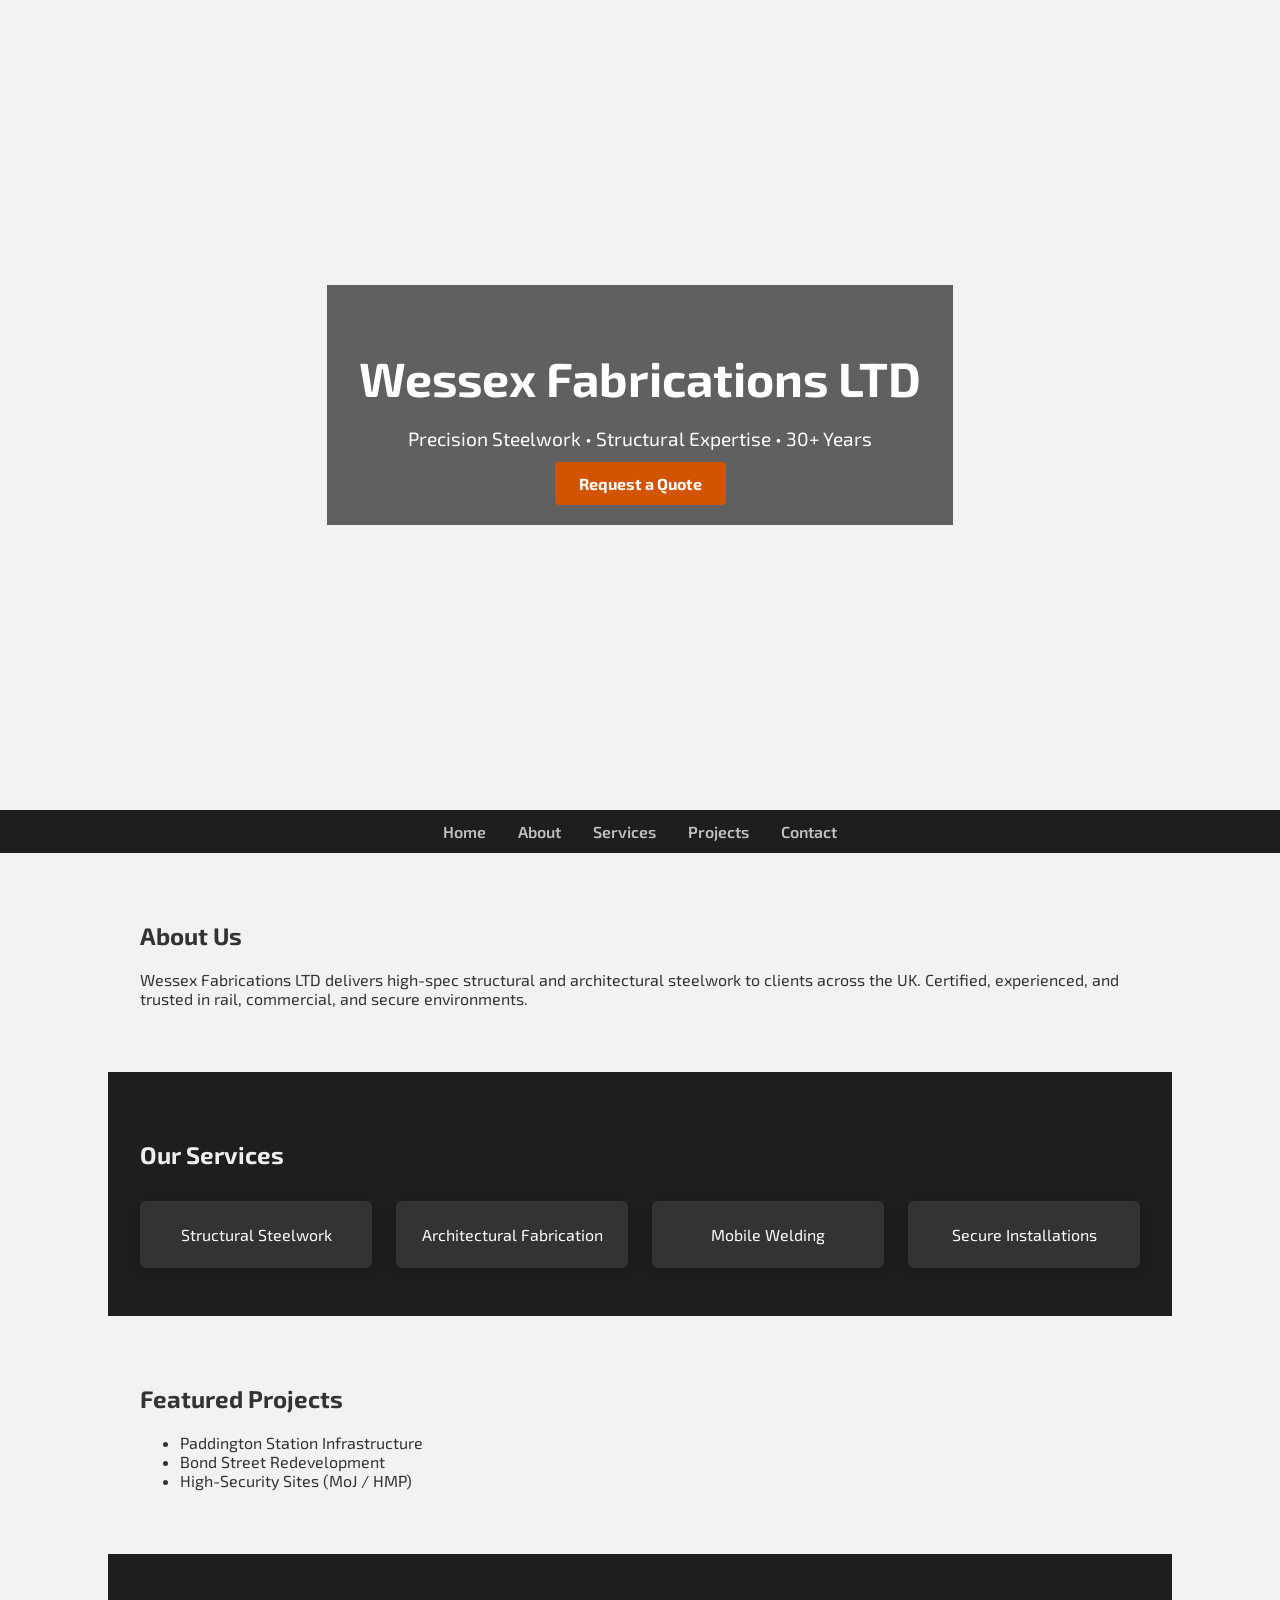
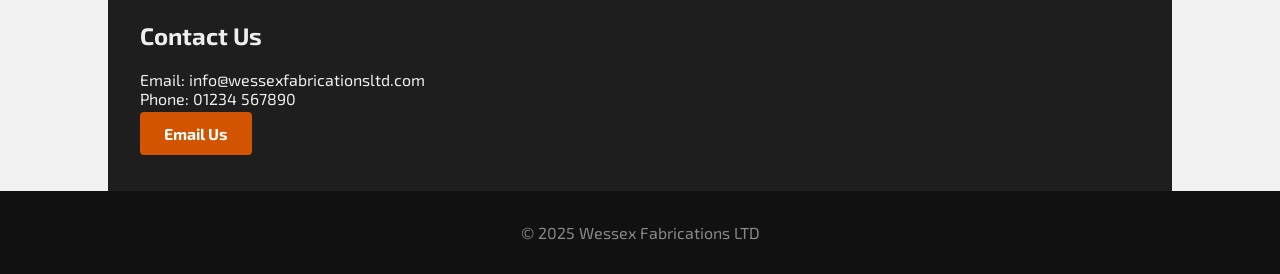
<file: index.html>
<!DOCTYPE html>
<html lang="en">
<head>
  <meta charset="UTF-8" />
  <meta name="viewport" content="width=device-width, initial-scale=1.0" />
  <title>Wessex Fabrications LTD</title>
  <link rel="stylesheet" href="css/styles.css">
  <link href="https://fonts.googleapis.com/css2?family=Exo+2:wght@400;700&display=swap" rel="stylesheet" />
</head>
<body>
  <header class="hero">
    <div class="hero-overlay">
      <h1>Wessex Fabrications LTD</h1>
      <p>Precision Steelwork • Structural Expertise • 30+ Years</p>
      <a href="#contact" class="btn">Request a Quote</a>
    </div>
  </header>

  <nav>
    <ul>
      <li><a href="#">Home</a></li>
      <li><a href="#about">About</a></li>
      <li><a href="#services">Services</a></li>
      <li><a href="#projects">Projects</a></li>
      <li><a href="#contact">Contact</a></li>
    </ul>
  </nav>

  <section id="about" class="section">
    <h2>About Us</h2>
    <p>Wessex Fabrications LTD delivers high-spec structural and architectural steelwork to clients across the UK. Certified, experienced, and trusted in rail, commercial, and secure environments.</p>
  </section>

  <section id="services" class="section dark">
    <h2>Our Services</h2>
    <div class="grid">
      <div class="card">Structural Steelwork</div>
      <div class="card">Architectural Fabrication</div>
      <div class="card">Mobile Welding</div>
      <div class="card">Secure Installations</div>
    </div>
  </section>

  <section id="projects" class="section">
    <h2>Featured Projects</h2>
    <ul>
      <li>Paddington Station Infrastructure</li>
      <li>Bond Street Redevelopment</li>
      <li>High-Security Sites (MoJ / HMP)</li>
    </ul>
  </section>

  <section id="contact" class="section dark">
    <h2>Contact Us</h2>
    <p>Email: info@wessexfabricationsltd.com<br>Phone: 01234 567890</p>
    <a href="mailto:info@wessexfabricationsltd.com" class="btn">Email Us</a>
  </section>

  <footer>
    &copy; 2025 Wessex Fabrications LTD
  </footer>
</body>
</html>
</file>
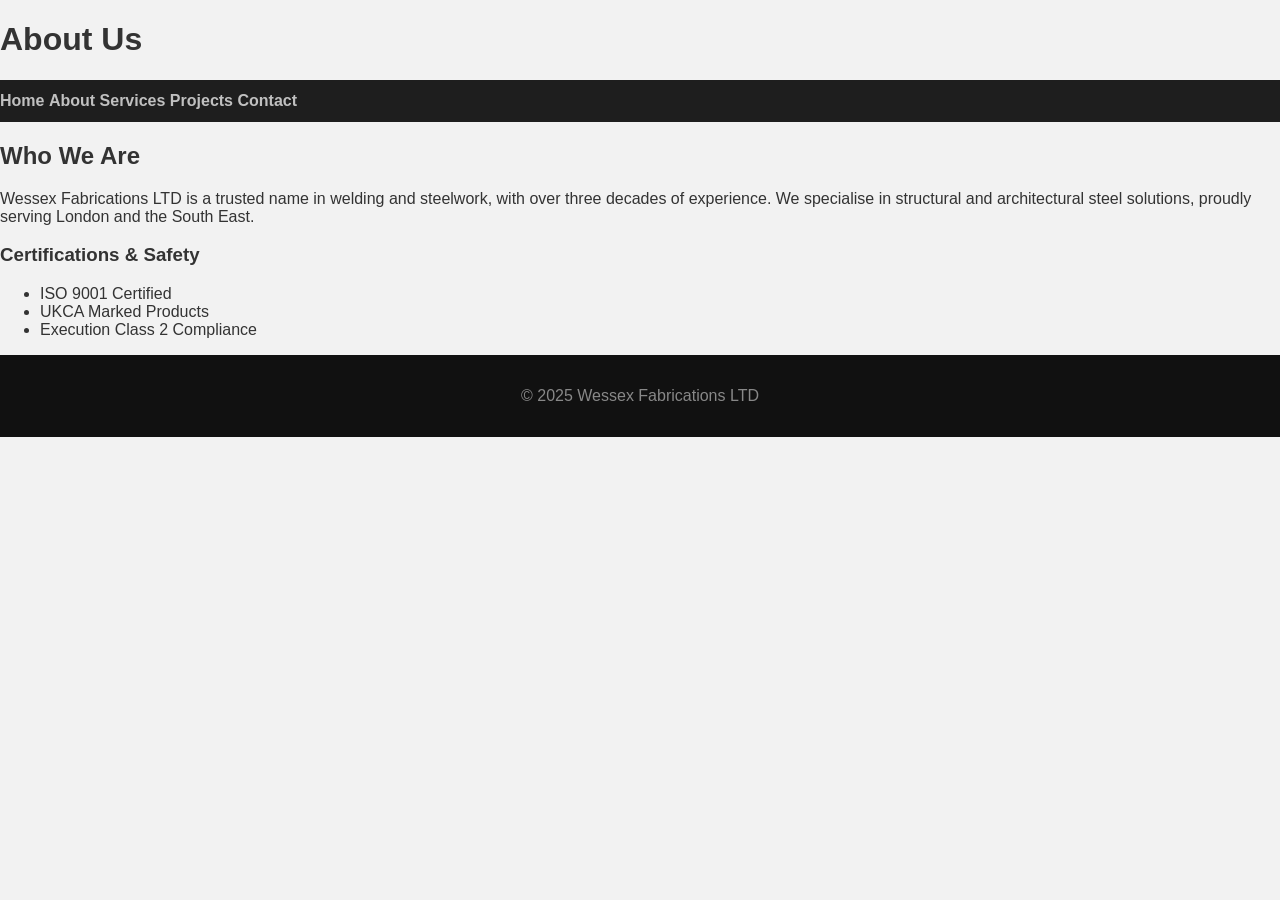
<file: about.html>
<!DOCTYPE html>
<html lang="en">
<head>
  <meta charset="UTF-8">
  <title>About Us - Wessex Fabrications LTD</title>
  <link rel="stylesheet" href="css/styles.css">
</head>
<body>

<header>
  <h1>About Us</h1>
</header>

<nav>
  <a href="index.html">Home</a>
  <a href="about.html">About</a>
  <a href="services.html">Services</a>
  <a href="projects.html">Projects</a>
  <a href="contact.html">Contact</a>
</nav>

<div class="container">
  <h2>Who We Are</h2>
  <p>Wessex Fabrications LTD is a trusted name in welding and steelwork, with over three decades of experience. We specialise in structural and architectural steel solutions, proudly serving London and the South East.</p>

  <h3>Certifications & Safety</h3>
  <ul>
    <li>ISO 9001 Certified</li>
    <li>UKCA Marked Products</li>
    <li>Execution Class 2 Compliance</li>
  </ul>
</div>

<footer>
  &copy; 2025 Wessex Fabrications LTD
</footer>

</body>
</html>
</file>
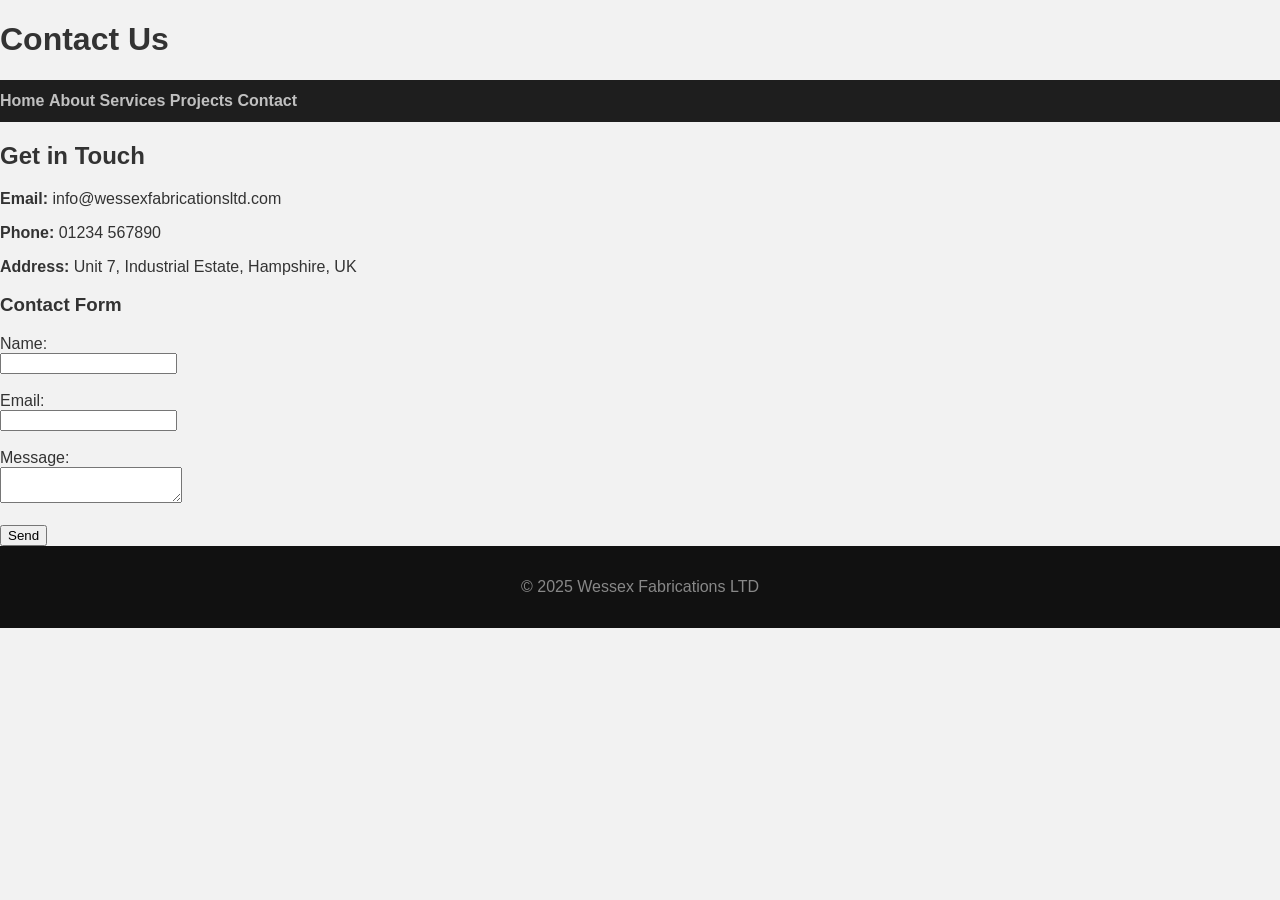
<file: contact.html>
<!DOCTYPE html>
<html lang="en">
<head>
  <meta charset="UTF-8">
  <title>Contact Us - Wessex Fabrications LTD</title>
  <link rel="stylesheet" href="css/styles.css">
</head>
<body>

<header>
  <h1>Contact Us</h1>
</header>

<nav>
  <a href="index.html">Home</a>
  <a href="about.html">About</a>
  <a href="services.html">Services</a>
  <a href="projects.html">Projects</a>
  <a href="contact.html">Contact</a>
</nav>

<div class="container">
  <h2>Get in Touch</h2>
  <p><strong>Email:</strong> info@wessexfabricationsltd.com</p>
  <p><strong>Phone:</strong> 01234 567890</p>
  <p><strong>Address:</strong> Unit 7, Industrial Estate, Hampshire, UK</p>

  <h3>Contact Form</h3>
  <form>
    <label>Name:<br><input type="text" name="name"></label><br><br>
    <label>Email:<br><input type="email" name="email"></label><br><br>
    <label>Message:<br><textarea name="message"></textarea></label><br><br>
    <input type="submit" value="Send">
  </form>
</div>

<footer>
  &copy; 2025 Wessex Fabrications LTD
</footer>

</body>
</html>
</file>
<file: css/styles.css>
/* styles.css */

body {
  margin: 0;
  font-family: 'Exo 2', sans-serif;
  background: #f2f2f2;
  color: #333;
  scroll-behavior: smooth;
}

.hero {
  background: url('https://images.unsplash.com/photo-1581091012184-7d9c4f2e9d3c?auto=format&fit=crop&w=1600&q=80') center/cover no-repeat;
  height: 90vh;
  display: flex;
  align-items: center;
  justify-content: center;
  position: relative;
  color: white;
}

.hero-overlay {
  background: rgba(0, 0, 0, 0.6);
  padding: 2rem;
  text-align: center;
}

.hero h1 {
  font-size: 3rem;
  margin-bottom: 0.5rem;
}

.hero p {
  font-size: 1.2rem;
  margin-bottom: 1.5rem;
}

.btn {
  background: #D35400;
  color: white;
  padding: 0.75rem 1.5rem;
  text-decoration: none;
  font-weight: bold;
  border-radius: 4px;
}

nav {
  background: #1e1e1e;
  padding: 0.75rem 0;
}

nav ul {
  list-style: none;
  display: flex;
  justify-content: center;
  gap: 2rem;
  margin: 0;
  padding: 0;
}

nav a {
  color: #C0C0C0;
  text-decoration: none;
  font-weight: 600;
}

nav a:hover {
  color: #D35400;
}

.section {
  padding: 3rem 2rem;
  max-width: 1000px;
  margin: auto;
}

.section.dark {
  background: #1e1e1e;
  color: #eee;
}

.grid {
  display: grid;
  grid-template-columns: repeat(auto-fit, minmax(200px, 1fr));
  gap: 1.5rem;
  margin-top: 2rem;
}

.card {
  background: #333;
  color: white;
  padding: 1.5rem;
  border-radius: 6px;
  text-align: center;
  box-shadow: 0 4px 10px rgba(0,0,0,0.2);
}

footer {
  text-align: center;
  padding: 2rem;
  background: #111;
  color: #888;
}
</file>
